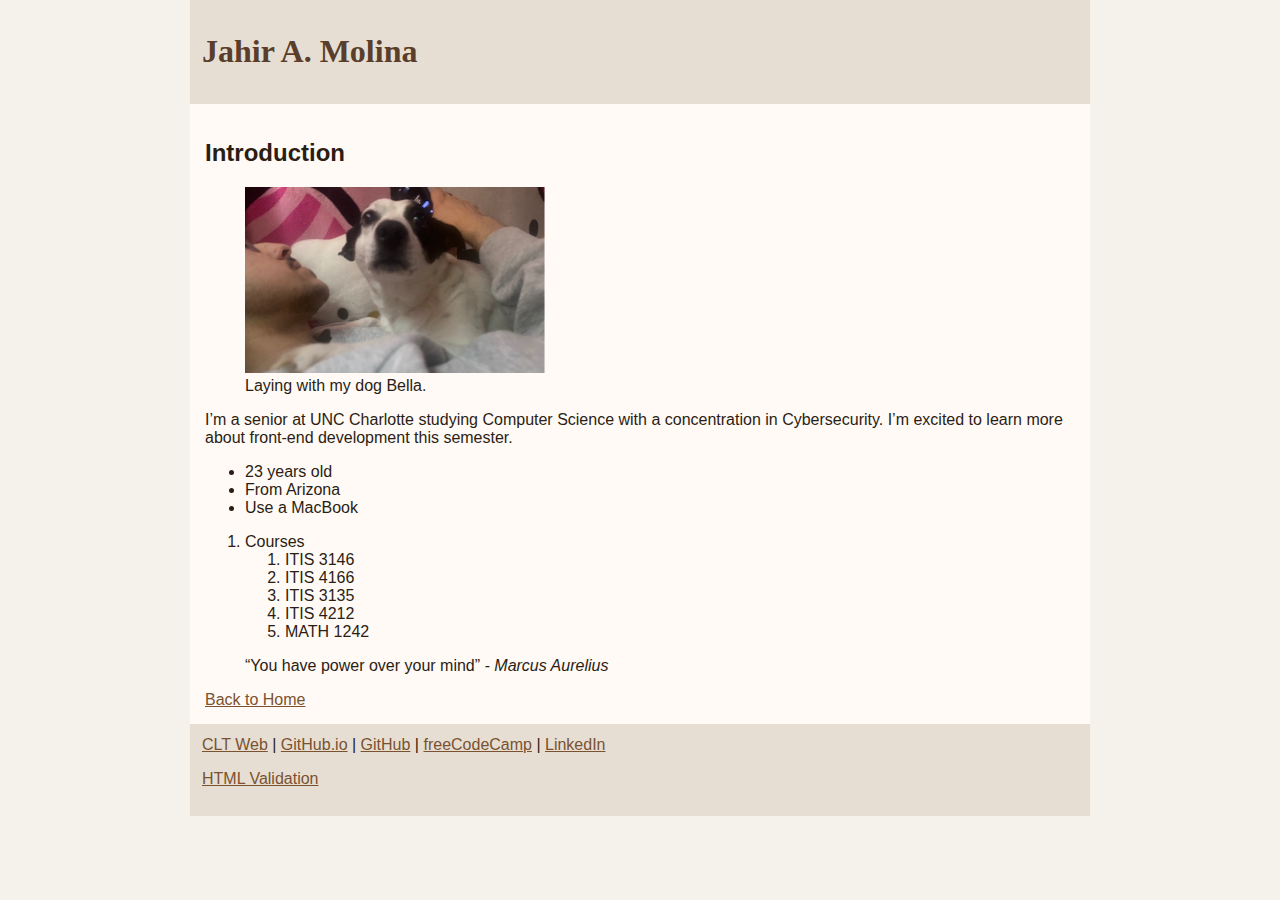
<file: index.html>
<!DOCTYPE html>
<html lang="en">
<head>
  <meta charset="UTF-8">
  <title>Jahir A. Molina | Introduction</title>
  <link rel="stylesheet" href="styles/default.css">
<script src="https://lint.page/kit/4d0fe3.js" crossorigin="anonymous"></script>
</head>
<body>
<header>
  <h1>Jahir A. Molina</h1>
</header>

<main>
  <h2>Introduction</h2>

  <figure>
    <img src="images/mybella.jpg" alt="Me with my dog Bella" width="300">
    <figcaption>Laying with my dog Bella.</figcaption>
  </figure>

  <p>
    I’m a senior at UNC Charlotte studying Computer Science with a concentration in Cybersecurity.
    I’m excited to learn more about front-end development this semester.
  </p>

  <ul>
    <li>23 years old</li>
    <li>From Arizona</li>
    <li>Use a MacBook</li>
  </ul>

  <ol>
    <li>
      Courses
      <ol>
        <li>ITIS 3146</li>
        <li>ITIS 4166</li>
        <li>ITIS 3135</li>
        <li>ITIS 4212</li>
        <li>MATH 1242</li>
      </ol>
    </li>
  </ol>

  <blockquote>
    “You have power over your mind”
    <cite>- Marcus Aurelius</cite>
  </blockquote>

  <a href="index.html">Back to Home</a>
</main>

<footer>
  <a href="https://webpages.charlotte.edu/jmolina6/">CLT Web</a> |
  <a href="https://JahirMendoza.github.io">GitHub.io</a> |
  <a href="https://github.com/JahirMendoza">GitHub</a> |
  <a href="https://www.freecodecamp.org/jmolina6">freeCodeCamp</a> |
  <a href="https://www.linkedin.com/in/jahirmendz/">LinkedIn</a>

  <p>
    <a href="https://validator.w3.org/check?uri=referer">HTML Validation</a>
  </p>

  <script src="https://farawayforests.com/cdn/accumulus/accumulus.min.js"></script>
  <script>Accumulus.init();</script>
</footer>

</body>
</html>
</file>
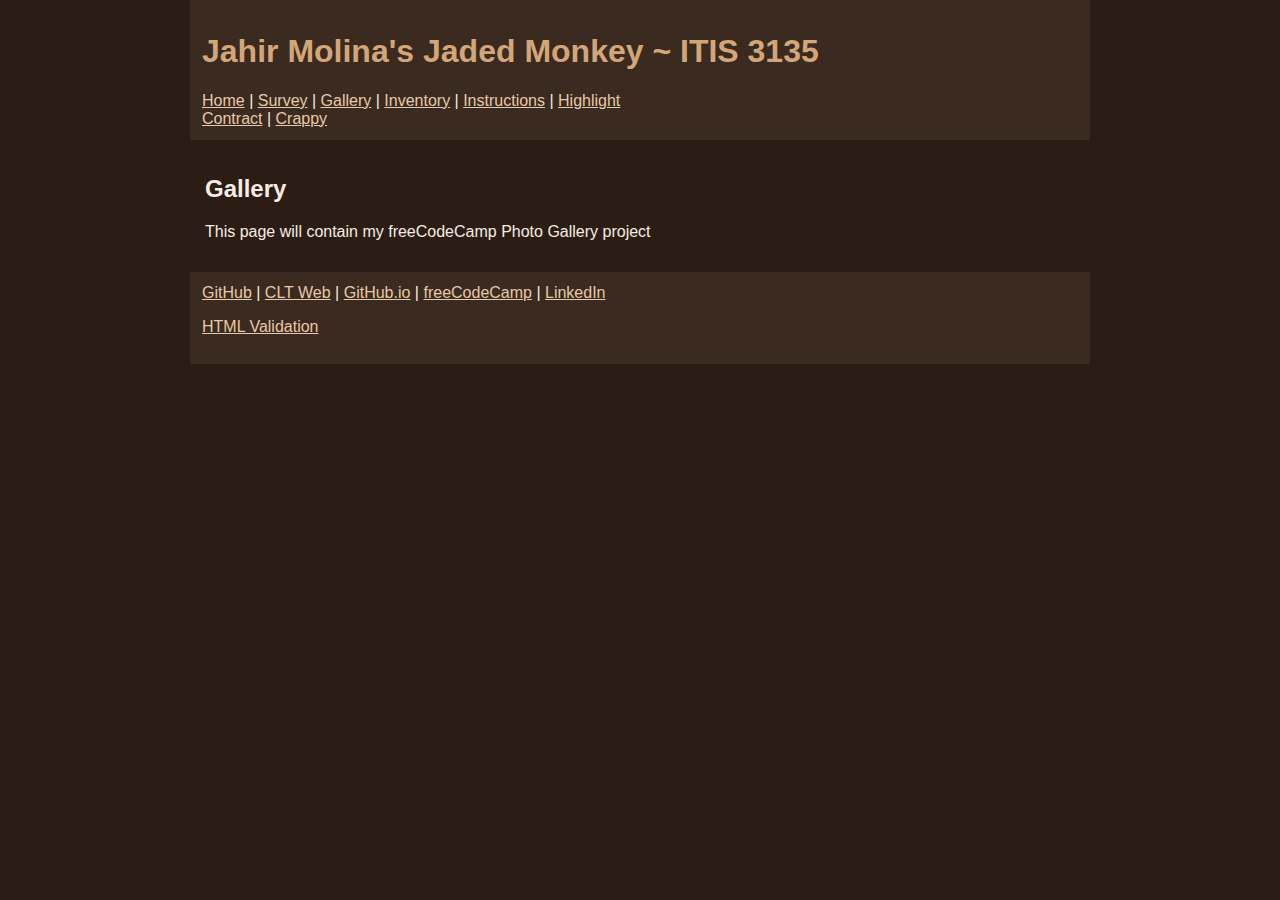
<file: itis3135/gallery.html>
<!DOCTYPE html>
<html lang="en">
<head>
  <meta charset="UTF-8">
  <title>Jahir Molina's Jaded Monkey ~ ITIS 3135 | Survey</title>
  <link rel="stylesheet" href="styles/default.css">
</head>
<body>

  <div data-include="components/header.html"></div>

  <main>
    <h2>Gallery</h2>
    <p>This page will contain my freeCodeCamp Photo Gallery project</p>
  </main>

  <div data-include="components/footer.html"></div>

  <script src="scripts/HTMLInclude.min.js"></script>
  <script>HTMLInclude();</script>
</body>
</html>
</file>
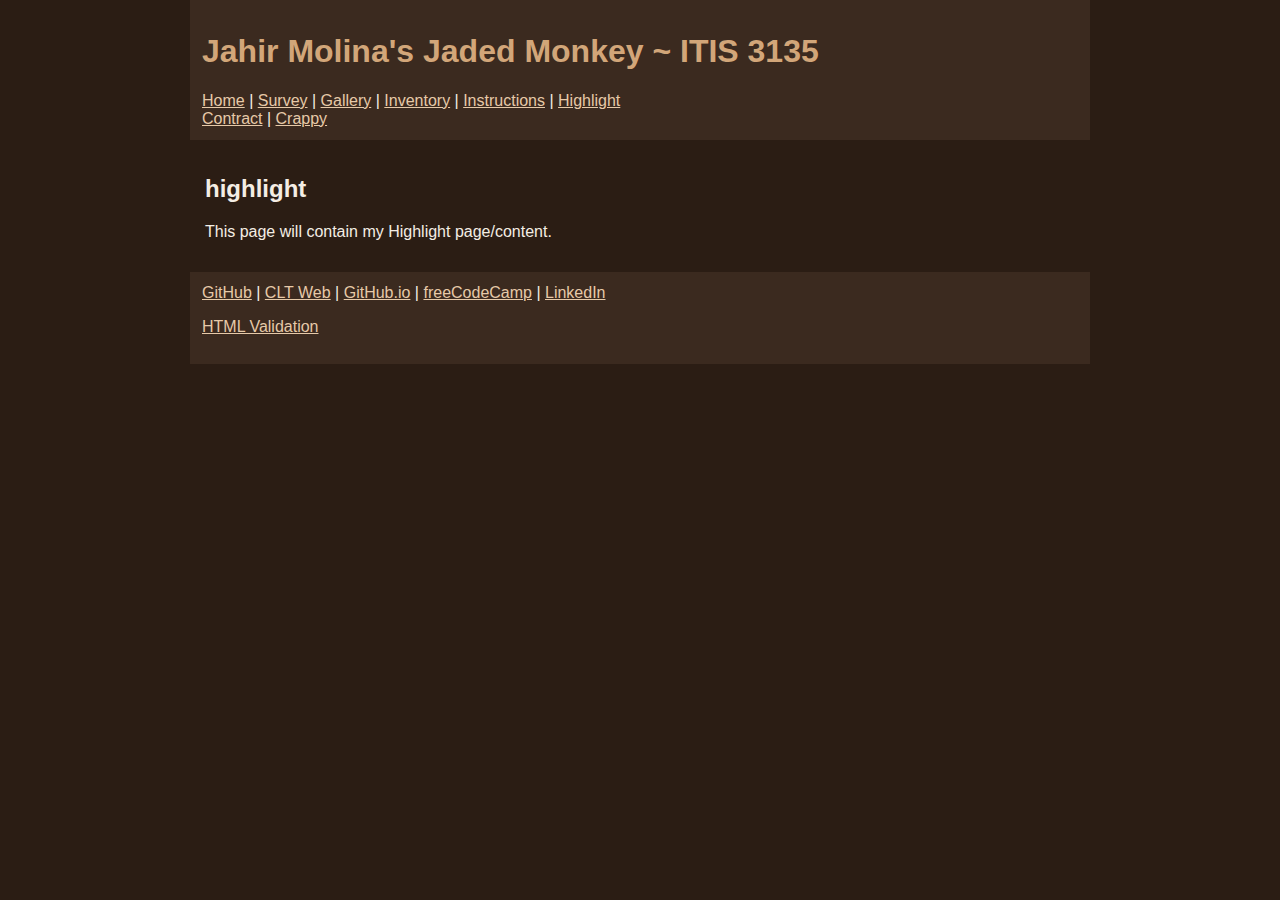
<file: itis3135/highlight.html>
<!DOCTYPE html>
<html lang="en">
<head>
  <meta charset="UTF-8">
  <title>Jahir Molina's Jaded Monkey ~ ITIS 3135 | Survey</title>
  <link rel="stylesheet" href="styles/default.css">
</head>
<body>

  <div data-include="components/header.html"></div>

  <main>
    <h2>highlight</h2>
    <p>This page will contain my Highlight page/content.</p>
  </main>

  <div data-include="components/footer.html"></div>

  <script src="scripts/HTMLInclude.min.js"></script>
  <script>HTMLInclude();</script>
</body>
</html>
</file>
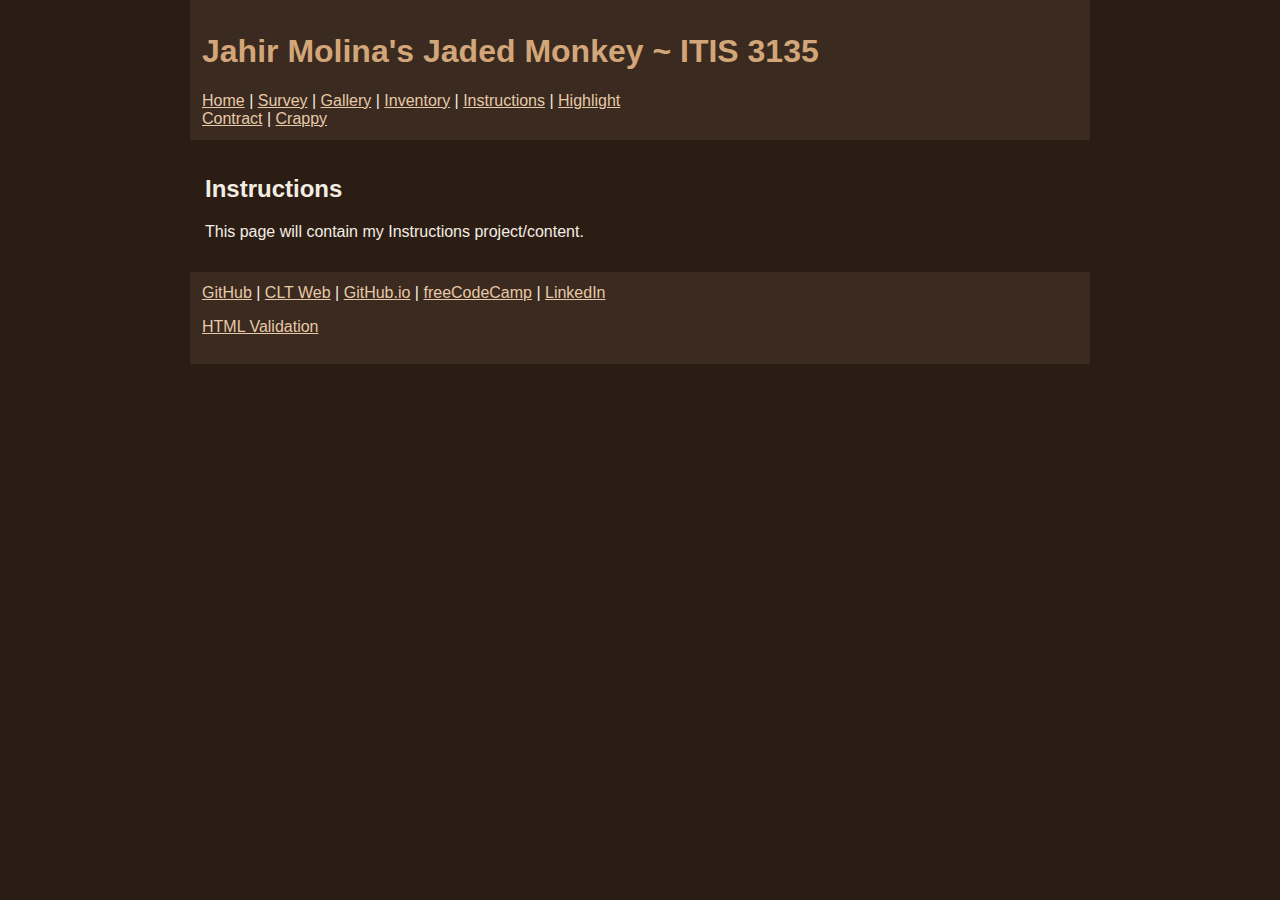
<file: itis3135/instructions.html>
<!DOCTYPE html>
<html lang="en">
<head>
  <meta charset="UTF-8">
  <title>Jahir Molina's Jaded Monkey ~ ITIS 3135 | Survey</title>
  <link rel="stylesheet" href="styles/default.css">
</head>
<body>

  <div data-include="components/header.html"></div>

  <main>
    <h2>Instructions</h2>
    <p>This page will contain my Instructions project/content.</p>
  </main>

  <div data-include="components/footer.html"></div>

  <script src="scripts/HTMLInclude.min.js"></script>
  <script>HTMLInclude();</script>
</body>
</html>
</file>
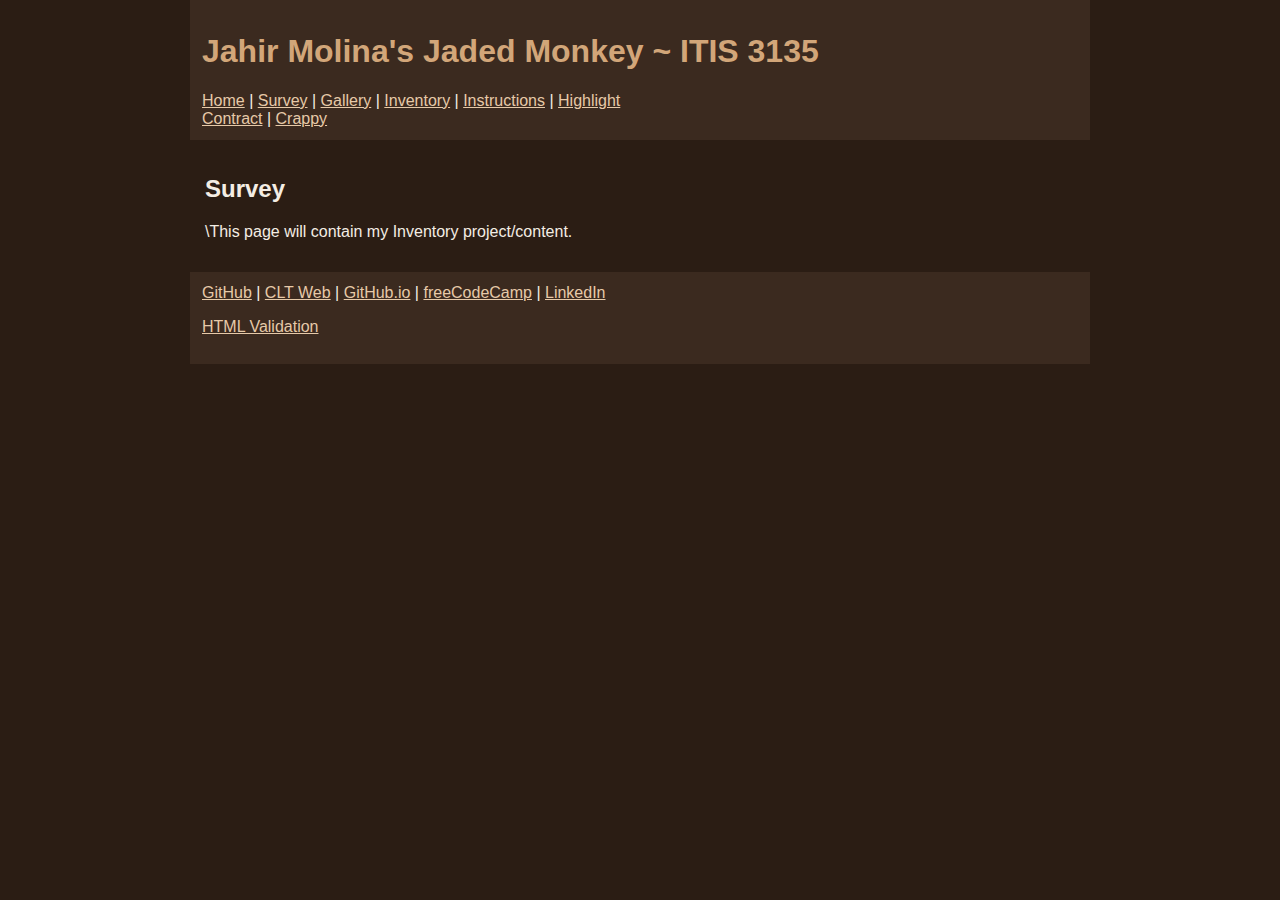
<file: itis3135/inventory.html>
<!DOCTYPE html>
<html lang="en">
<head>
  <meta charset="UTF-8">
  <title>Jahir Molina's Jaded Monkey ~ ITIS 3135 | Survey</title>
  <link rel="stylesheet" href="styles/default.css">
</head>
<body>

  <div data-include="components/header.html"></div>

  <main>
    <h2>Survey</h2>
    <p>\This page will contain my Inventory project/content.</p>
  </main>

  <div data-include="components/footer.html"></div>

  <script src="scripts/HTMLInclude.min.js"></script>
  <script>HTMLInclude();</script>
</body>
</html>
</file>
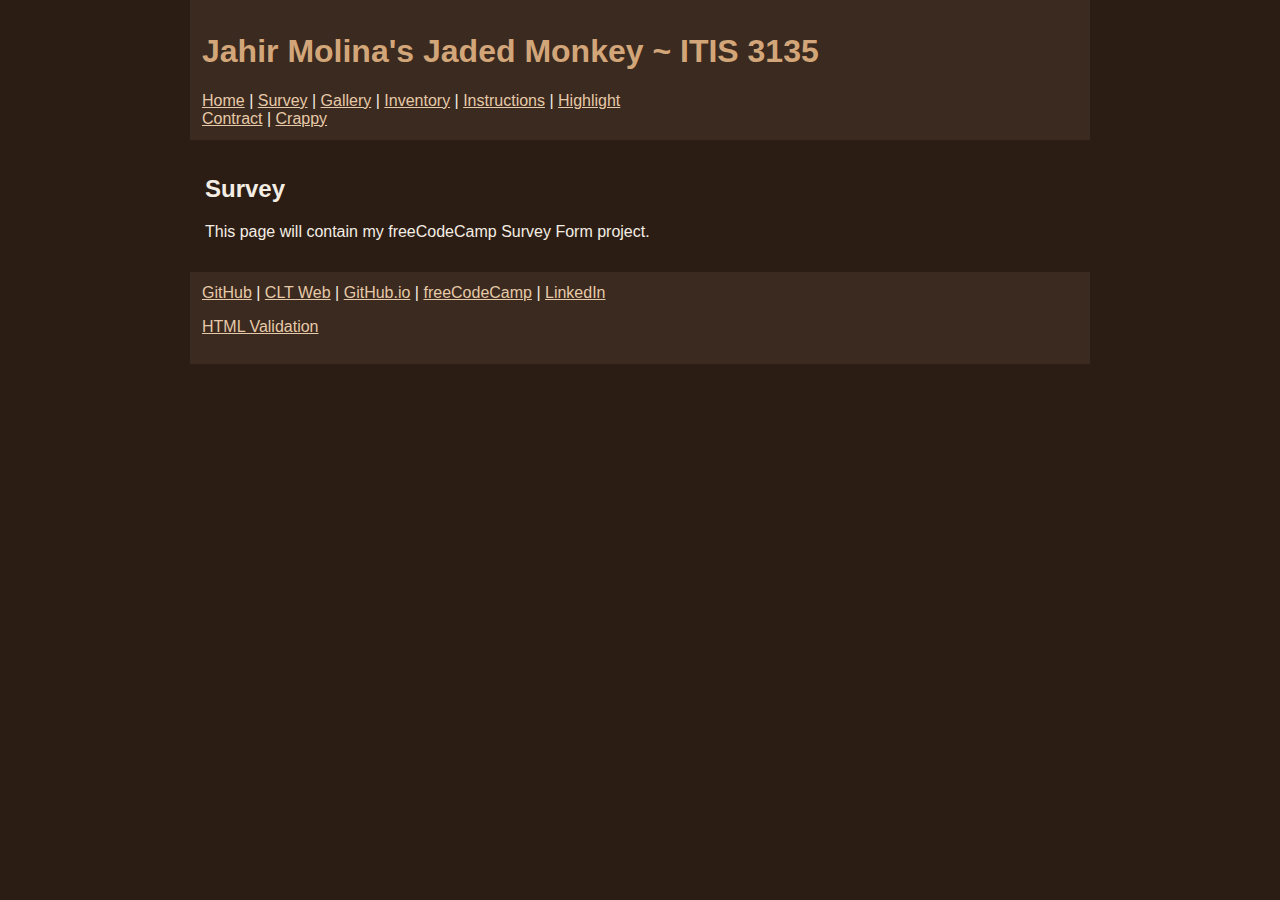
<file: itis3135/survey.html>
<!DOCTYPE html>
<html lang="en">
<head>
  <meta charset="UTF-8">
  <title>Jahir Molina's Jaded Monkey ~ ITIS 3135 | Survey</title>
  <link rel="stylesheet" href="styles/default.css">
</head>
<body>

  <div data-include="components/header.html"></div>

  <main>
    <h2>Survey</h2>
    <p>This page will contain my freeCodeCamp Survey Form project.</p>
  </main>

  <div data-include="components/footer.html"></div>

  <script src="scripts/HTMLInclude.min.js"></script>
  <script>HTMLInclude();</script>
</body>
</html>
</file>
<file: styles/default.css>
body {
  background-color: #f5f1eb;
  color: #2b1d14;
  font-family: Arial, sans-serif;
  max-width: 900px;
  margin: 0 auto;
}

h1 {
  font-family: Georgia, serif;
  color: #5a3e2b;
}

header {
  background-color: #e6ded3;
  padding: 12px;
}

footer {
  background-color: #e6ded3;
  padding: 12px;
}

a {
  color: #7a5230;
}

main {
  background-color: #fffaf5;
  padding: 15px;
}
</file>
<file: itis3135/styles/default.css>
body {
  background-color: #2b1d14;
  color: #f4ede4;
  font-family: Verdana, sans-serif;
  max-width: 900px;
  margin: 0 auto;
}

h1 {
  color: #d2a679;
}

header {
  background-color: #3b2a1f;
  padding: 12px;
}

footer {
  background-color: #3b2a1f;
  padding: 12px;
}

a {
  color: #e6c9a8;
}

main {
  padding: 15px;
}
</file>
